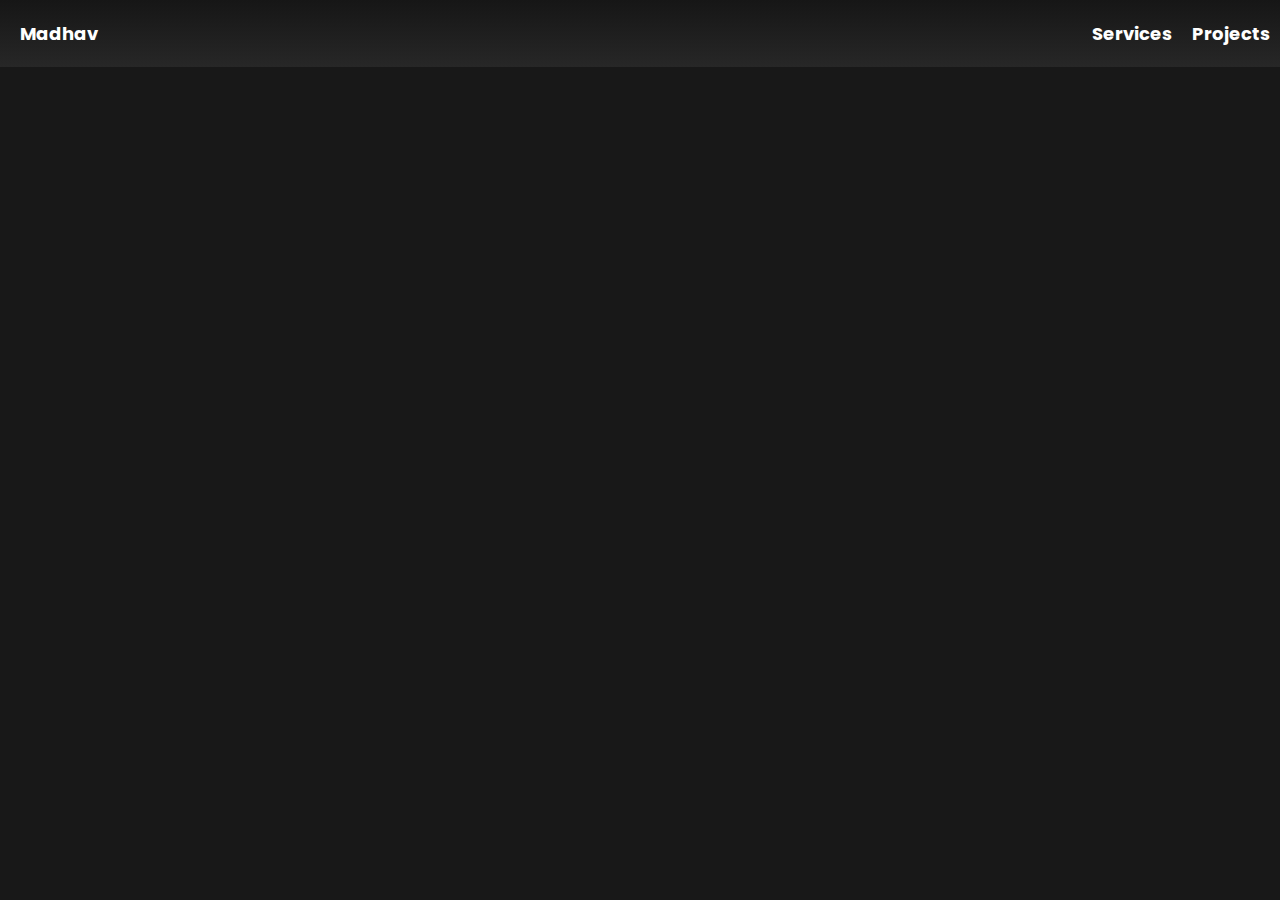
<file: index.html>
<!-- making responisve without bootstrap -->
<!DOCTYPE html>
<html lang="en">

<head>
    <meta charset="UTF-8">
    <meta name="viewport" content="width=device-width, initial-scale=1.0">
    <title>Final Project</title>
    <link rel="stylesheet" href="style.css">
    <link rel="preconnect" href="https://fonts.googleapis.com">
    <link rel="preconnect" href="https://fonts.gstatic.com" crossorigin>
    <link
        href="https://fonts.googleapis.com/css2?family=Poppins:ital,wght@0,100;0,200;0,300;0,400;0,500;0,600;0,700;0,800;0,900;1,100;1,200;1,300;1,400;1,500;1,600;1,700;1,800;1,900&display=swap"
        rel="stylesheet">
</head>

<body>
    <nav class="nav">
        <ul type="none">

            <li><a href="#" id="no-hover">Madhav</a></li>
            <li><a href="services.html" class="hideOnMobile" id="itens">Services</a></li>
            <li><a href="projects.html" class="hideOnMobile">Projects</a></li>
            <li onclick="showSidebar()" class="btn"><a href="#"><svg xmlns="http://www.w3.org/2000/svg" height="26px"
                        viewBox="0 -960 960 960" width="26px" fill="white" id="no-hover">
                        <path d="M120-240v-80h720v80H120Zm0-200v-80h720v80H120Zm0-200v-80h720v80H120Z" />
                    </svg></a></li>

        </ul>
        <ul type="none" class="sidebar">

            <li onclick="hideSidebar()"><a href="#"><svg xmlns="http://www.w3.org/2000/svg" id="no-hover"  color="white" height="26px"
                        viewBox="0 -960 960 960" width="26px" fill="white"
                            d="m256-200-56-56 224-224-224-224 56-56 224 224 224-224 56 56-224 224 224 224-56 56-224-224-224 224Z" >
                    </svg></a></li>
            <li><a href="services.html">Services</a></li>
            <li><a href="projects.html">Projects</a></li>

        </ul>
    </nav>
    <!-- <section class="about_me">
        <div class="column-1_img">
            
                <div class="txt_img"><img src="img.jpeg"
                        style="margin: 3vh; width: 25vh; box-shadow:2px 2px 50px white;  border-radius: 15px;margin-left: 4vh; "><span
                        style="color: rgb(222, 222, 222); margin-left: 3vh;"
                        class="_about_img">📍:Delhi,Janakpuri</span>
                
            </div>
            <div class="parent_txt">
                <div class="column-2_txt" >

                    <div class="txt"
                        style="box-shadow: 8px 8px 60px white; color: white; background-color: rgb(128, 127, 127); border-radius: 14px; padding: 15px; border: 2px solid white; ">
                        <p> I'm 11 years old and currently in the 7th grade, and I absolutely love exploring the
                            world of
                            technology. School has been a fantastic journey for me, filled with new experiences and
                            subjects
                            that spark my curiosity. I enjoy learning about various topics, but what excites me the
                            most is
                            computer science. My interests have led me to dive deep into coding and programming. I
                            find it
                            fascinating how we can create amazing things from just lines of code. I'm already
                            thinking about
                            projects I want to work on in the future, and I can't wait to share them with my friends
                            and
                            teachers</p>

                        <p> Over the past year, I’ve gained a solid understanding of HTML, CSS, and JavaScript.
                            These
                            languages have unlocked my creativity, enabling me to build websites and grasp how the
                            web
                            functions. Each line of code I write is like a new achievement, and I love the thrill of
                            solving
                            problems and bringing my projects to life. I know there’s so much more to explore, and
                            I’m eager
                            to learn additional languages like Python, Ruby, and Swift. By expanding my skills, I
                            aim not
                            only to improve my own projects but also to share my passion for coding with others!
                        </p>
                    </div>

                </div>
            </div>
        </div>

    </section> -->
    <script>
        function showSidebar() {
            const sidebar = document.querySelector('.sidebar')
            sidebar.style.display = 'flex'
        }
        function hideSidebar() {
            const sidebar = document.querySelector('.sidebar')
            sidebar.style.display = 'none'
        }

    </script>
</body>

</html>
</file>
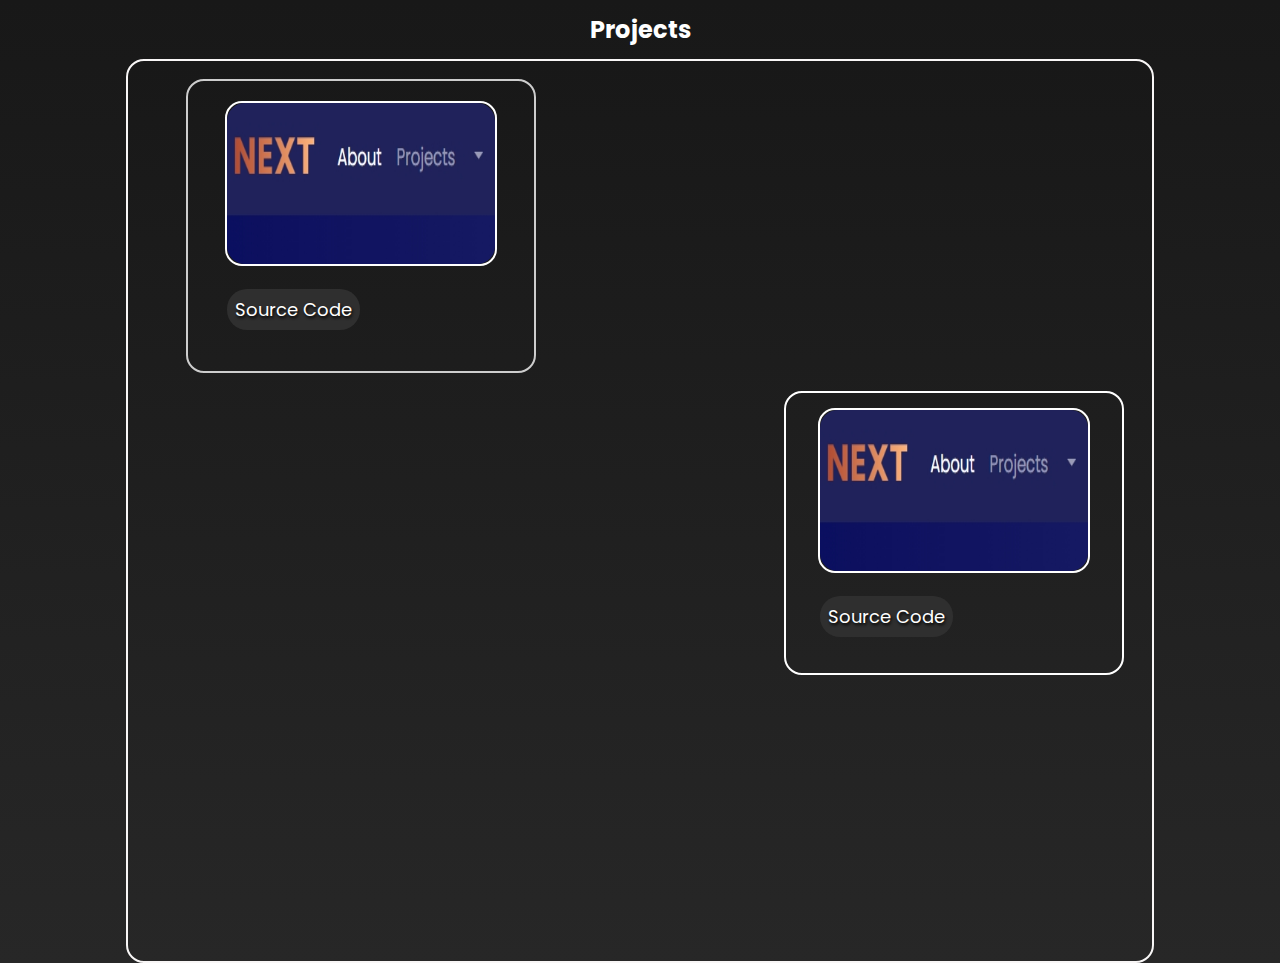
<file: projects.html>
<!DOCTYPE html>
<html lang="en">

<head>
    <meta charset="UTF-8">
    <meta name="viewport" content="width=device-width, initial-scale=1.0">
    <title>projects</title>
    <link rel="stylesheet" href="style2.css">
    <link rel="preconnect" href="https://fonts.googleapis.com">
    <link rel="preconnect" href="https://fonts.gstatic.com" crossorigin>
    <link
        href="https://fonts.googleapis.com/css2?family=Poppins:ital,wght@0,100;0,200;0,300;0,400;0,500;0,600;0,700;0,800;0,900;1,100;1,200;1,300;1,400;1,500;1,600;1,700;1,800;1,900&display=swap"
        rel="stylesheet">
</head>

<body>
    <header class="header">
        <h2 style="color: white;">Projects</h2>
    </header>

    <div class="row">
        <div class="col-4" id="col-4">

            <div class="eg-one">
                <div class="card">

                    <div class="tt">
                        <div class="img">
                            <img src="n2.jpeg"><br><br>
                            <div class="btn"><a
                                        href="https://github.com/Madhav-stack-art/madhavcodes.github.io">Source Code</a>

                                    
                        </div>
                        
                    </div>
                    </div>

                </div>

            
        </div>
        <div class="eg-one-1">
            <div class="card-1">

                <div class="tt-1">
                    <div class="img">
                        <img src="n2.jpeg"><br><br>
                        <div class="btn"><a
                                    href="https://github.com/Madhav-stack-art/madhavcodes.github.io">Source Code</a>

                                
                    </div>
                    
                </div>
                </div>

            </div>
             
        </div>
        
    </div>
    
    </div>
    

</body>

</html>
</file>
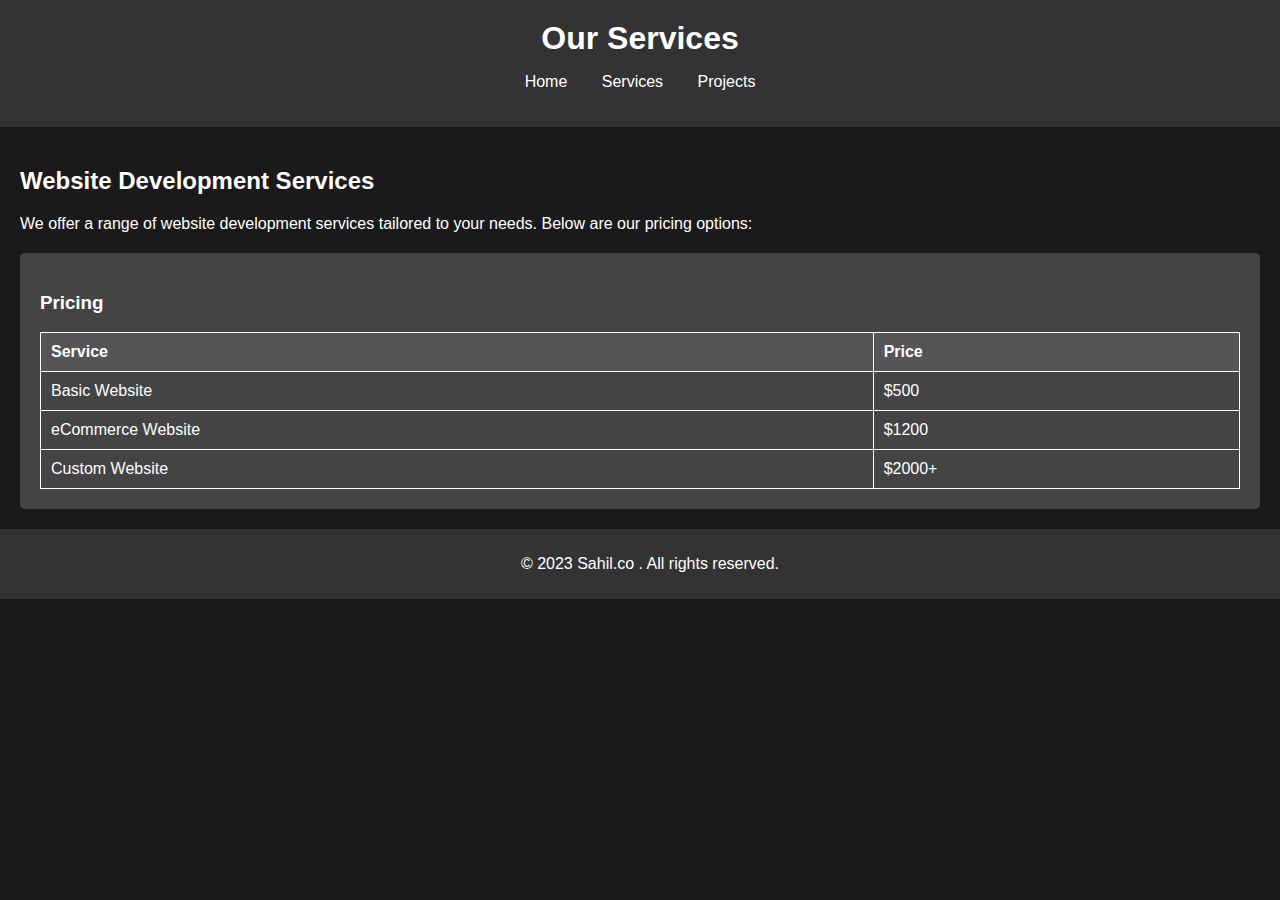
<file: services.html>
<!DOCTYPE html>  
<html lang="en">  
<head>  
    <meta charset="UTF-8">  
    <meta name="viewport" content="width=device-width, initial-scale=1.0">  
    <link rel="stylesheet" href="style3.css">  
    <title>Services</title>  
</head>  
<body>  
    <header>  
        <h1>Our Services</h1>  
        <nav>  
            <ul>  
                <li><a href="index.html">Home</a></li>  
                <li><a href="services.html">Services</a></li>  
                <li><a href="projects.html">Projects</a></li>  
            </ul>  
        </nav>  
    </header>  
    
    <main>  
        <section class="intro">  
            <h2>Website Development Services</h2>  
            <p>We offer a range of website development services tailored to your needs. Below are our pricing options:</p>  
        </section>  

        <section class="pricing">  
            <h3>Pricing</h3>  
            <table>  
                <thead>  
                    <tr>  
                        <th>Service</th>  
                        <th>Price</th>  
                    </tr>  
                </thead>  
                <tbody>  
                    <tr>  
                        <td>Basic Website</td>  
                        <td>$500</td>  
                    </tr>  
                    <tr>  
                        <td>eCommerce Website</td>  
                        <td>$1200</td>  
                    </tr>  
                    <tr>  
                        <td>Custom Website</td>  
                        <td>$2000+</td>  
                    </tr>  
                </tbody>  
            </table>  
        </section>  
    </main>  

    <footer>  
        <p>&copy; 2023 Sahil.co   . All rights reserved.</p>  
    </footer>  
</body>  
</html>
</file>
<file: style.css>
* {
    margin: 0;
    padding: 0;
}

body {
    background-color: rgb(24, 24, 24);
    font-family: "Poppins", serif;

}

nav {
    width: 100%;
    background-image: linear-gradient(to bottom, rgb(22, 22, 22), rgb(39, 39, 39));
}

nav ul {
    display: flex;
    justify-content: flex-end;
    align-items: center;

}

nav li:first-child {
    margin: 10px;
    margin-right: auto;
}

nav li {
    padding: 10px;
    text-decoration: none;
}



.nav a {
    text-decoration: none;
    font-size: 18px;
    font-weight: bold;
    color: rgb(255, 255, 255);
    /* text-shadow: 1px 2px 3px rgb(255, 255, 255); */
    width: 100%;
    height: 100vh;
}

.nav a:hover {
    transition: 0.5s;
    background-color: rgb(22, 22, 22);
    width: 100vh;
    height: 100%;
    border-bottom: 1px solid white;
    padding: 2px;
    border-radius: 10px;
    font-size: 20px;
}

.sidebar {
    display: none;
    flex-direction: column;
    justify-content: flex-start;
    align-items: flex-start;
    top: 0;
    right: 0;
    height: 100vh;
    width: 252px;
    z-index: 999;
    background-image: linear-gradient(to bottom, rgb(24, 24, 24), rgb(39, 39, 39));

}

.btn {
    display: none;
}

@media(max-width: 800px) {
    .hideOnMobile {
        display: none;
    }

    .btn {
        display: block;
    }
}

@media(max-width: 420px) {
    .sidebar {
        width: 100%;
        border-radius: 20px;
    }
}

.hideOnMobile:hover {
    pointer-events: none;
}

.column-1_img span {
    display: flex;
    justify-content: start;
    align-items: start;
    margin-left: 13vh;
}

.column-2_txt {
    margin: 0px;
    max-width: 100vh;
}

.parent_txt {
    display: flex;
    justify-content: center;

}

/* @media(min-width:1024px) {
    .parent_txt {
        margin-top: -37vh;
        margin-right: -32vh;
        
    }
}

@media(min-width:1300px){
    .txt_img{
        margin-left: 15vh;
        margin-top: 1vh;
    }
} */
</file>
<file: style2.css>
* {
        margin: 0;
        padding: 0;
    }

    body {
        background-image: linear-gradient(to bottom, rgb(24, 24, 24), rgb(39, 39, 39));
        font-family: "Poppins", serif;

    }

    .header {
        display: flex;
        justify-content: center;
        align-items: center;
        margin: 12px;
    }

    .col-4 {
        width: 80%;
        height: 100vh;
        border: 2px solid rgb(248, 246, 246);
        border-radius: 18px;
        /* margin-left: 12px; */
        padding: 0;
        background-image: linear-gradient(to bottom, rgb(24, 24, 24), rgb(39, 39, 39));
    }

    .eg-one {
        display: flex;
        justify-content: start;
        margin: 18px;
    }

    .eg-one-1 {
        display: flex;
        justify-content: end;
        margin: 8px;
        margin-right: 28px;
        padding-bottom: 100px;
        margin-bottom: 100px;

    }

    .row {
        filter: blur(px);
        overflow: hidden;
        display: flex;
        justify-content: center;
        align-items: center;
    }

    .card {
        width: 34%;
        height: 280px;
        border: 2px solid rgb(205, 205, 205);
        padding: 5px;
        margin-top: 0px;
        margin-left: 40px;
        border-radius: 18px;
        display: flex;

        justify-content: center;
    }

    .card-1 {
        width: 34%;
        height: 280px;
        border: 2px solid rgb(255, 255, 255);
        padding: px;
        margin-bottom: 10px;
        margin-left: 40px;
        border-radius: 18px;
        display: flex;
        justify-content: center;
    }

    .tt {
        width: 80%;
        height: 161px;
        border: 2px solid rgb(255, 255, 255);
        border-radius: 17px;
        margin-top: 15px;


    }

    .tt-1 {
        width: 80%;
        height: 161px;
        border: 2px solid rgb(255, 255, 255);
        border-radius: 17px;
        margin-top: 15px;
        display: grid;
        flex-direction: row;
    }

    .tt img {
        width: 100%;
        height: 161px;
        border-radius: 18px;


    }

    .tt-1 img {
        width: 100%;
        height: 161px;
        border-radius: 18px;


    }

    .btn a {
        text-decoration: none;
        font-size: 14px;
        color: rgb(255, 255, 255);
        text-shadow: 1px 2px 3px black;
        width: 100%;
    }

    .btn a {
        margin-top: 10px;
        width: 100%;
        height: 100px;
        border-radius: 20px;
        background-color: rgb(47, 47, 47);
        border: solid transparent;
        ;
        padding: 5px;
        margin-top: 0px;
        font-size: 18px;
    }

    .btn a:hover {
        font-size: 18px;
        transition: .5s;
        width: 100%;
    }

    .btn a:hover {
        font-size: 18px;
        transition: .5s;
        background-color: rgb(80, 80, 80);
        width: 100%;
        border-bottom: 3px solid rgb(255, 255, 255);
    }

    .img button {
        display: flex;
        align-items: center;
        justify-content: center
    }

    @media(max-width: 375px) {
        .card {
            width: 70%;
        }
    }

    @media(max-width: 500px) {
        .card {
            width: 70%;
        }
    }

    @media(max-width:1440px) {
        .btn a {
            width: 100%;
        }
    }

    @media(max-width:800px) {
        .tt img {
            object-fit: cover;
        }
    }

    @media(max-width:800px) {
        .tt-1 img {
            object-fit: cover;
        }
    }

    @media(max-width: 375px) {
        .card-1 {
            width: 70%;
        }
    }

    @media(max-width: 500px) {
        .card-1 {
            width: 70%;
        }
    }
</file>
<file: style3.css>
body {  
    font-family: Arial, sans-serif;  
    margin: 0;  
    padding: 0;  
    background-color: #1a1a1a;  
    color: #ffffff;  
}  

header {  
    background-color: #333;  
    padding: 20px;  
    text-align: center;  
}  

header h1 {  
    margin: 0;  
}  

nav ul {  
    list-style-type: none;  
    padding: 0;  
}  

nav ul li {  
    display: inline;  
    margin: 0 15px;  
}  

nav ul li a {  
    color: #ffffff;  
    text-decoration: none;  
}  

main {  
    padding: 20px;  
}  

.intro {  
    margin-bottom: 20px;  
}  

.pricing {  
    background-color: #444;  
    padding: 20px;  
    border-radius: 5px;  
}  

table {  
    width: 100%;  
    border-collapse: collapse;  
}  

table, th, td {  
    border: 1px solid #ffffff;  
}  

th, td {  
    padding: 10px;  
    text-align: left;  
}  

th {  
    background-color: #555;  
}  

footer {  
    text-align: center;  
    padding: 10px;  
    background-color: #333;  
    position: relative;  
    bottom: 0;  
    width: 100%;  
}
</file>
